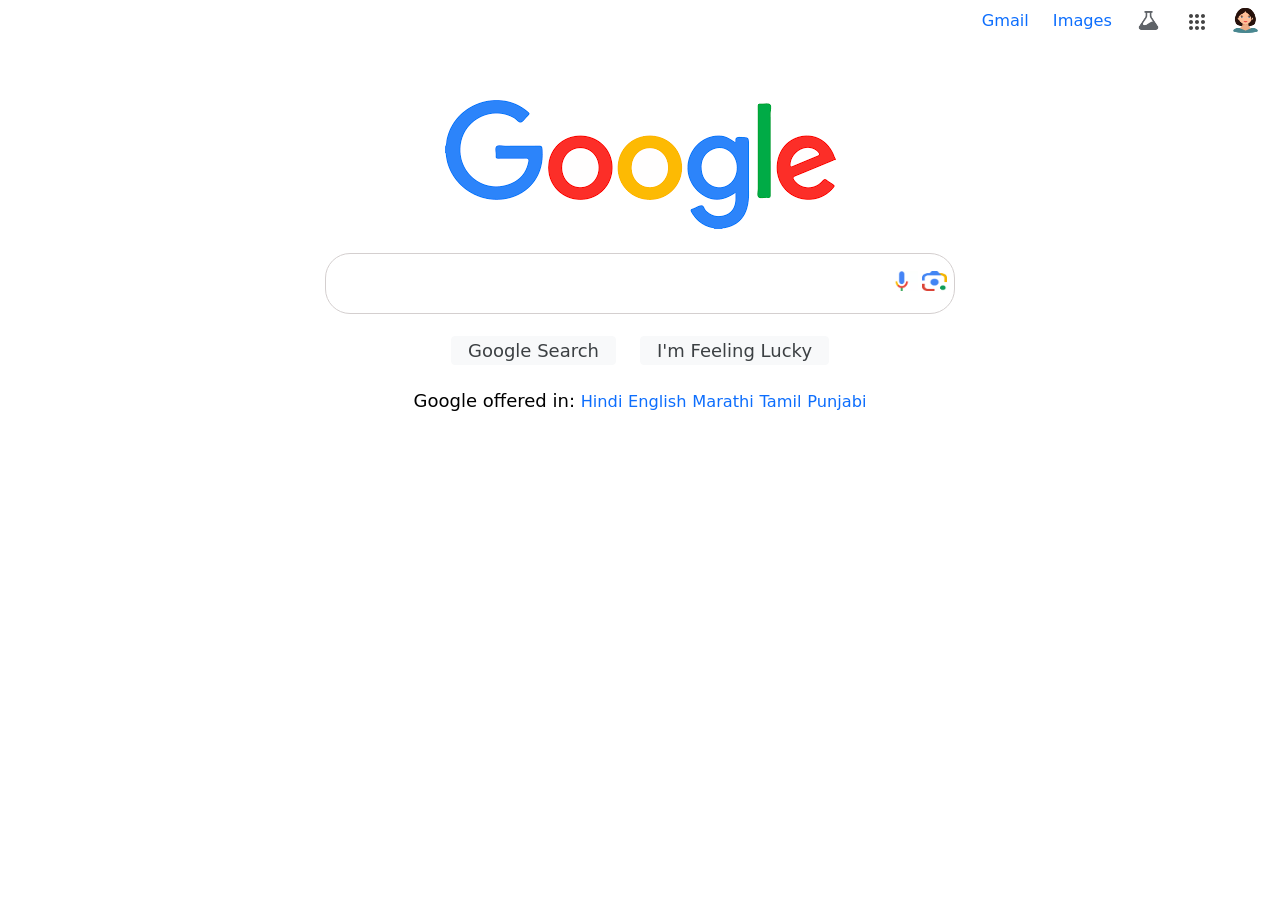
<file: index.html>
<!DOCTYPE html>
<html lang="en">

<head>
    <meta charset="UTF-8">
    <meta name="viewport" content="width=device-width, initial-scale=1.0">
    <link rel="stylesheet" type="text/css" href="style.css">
    <link href="https://cdnjs.cloudflare.com/ajax/libs/font-awesome/4.7.0/css/font-awesome.min.css" rel="stylesheet">
    <title>Google</title>
    <link href="https://cdn.jsdelivr.net/npm/bootstrap@5.3.3/dist/css/bootstrap.min.css" rel="stylesheet"
        integrity="sha384-QWTKZyjpPEjISv5WaRU9OFeRpok6YctnYmDr5pNlyT2bRjXh0JMhjY6hW+ALEwIH" crossorigin="anonymous">
</head>

<body>
    <header>
        <nav>
            <ul>
                <li><a class="small-text" href="#">Gmail</a></li>
                <li><a class="small-text" href="#">Images</a></li>
                <li><img class="lab-icon" src="/Lab-icon.png"></li>
                <li>
                    <svg class="gb_E" focusable="false" viewBox="0 0 24 24" style="width: 24px;fill:#444444;">
                        <path
                            d="M6,8c1.1,0 2,-0.9 2,-2s-0.9,-2 -2,-2 -2,0.9 -2,2 0.9,2 2,2zM12,20c1.1,0 2,-0.9 2,-2s-0.9,-2 -2,-2 -2,0.9 -2,2 0.9,2 2,2zM6,20c1.1,0 2,-0.9 2,-2s-0.9,-2 -2,-2 -2,0.9 -2,2 0.9,2 2,2zM6,14c1.1,0 2,-0.9 2,-2s-0.9,-2 -2,-2 -2,0.9 -2,2 0.9,2 2,2zM12,14c1.1,0 2,-0.9 2,-2s-0.9,-2 -2,-2 -2,0.9 -2,2 0.9,2 2,2zM16,6c0,1.1 0.9,2 2,2s2,-0.9 2,-2 -0.9,-2 -2,-2 -2,0.9 -2,2zM12,8c1.1,0 2,-0.9 2,-2s-0.9,-2 -2,-2 -2,0.9 -2,2 0.9,2 2,2zM18,14c1.1,0 2,-0.9 2,-2s-0.9,-2 -2,-2 -2,0.9 -2,2 0.9,2 2,2zM18,20c1.1,0 2,-0.9 2,-2s-0.9,-2 -2,-2 -2,0.9 -2,2 0.9,2 2,2z">
                        </path>
                        <image src="https://ssl.gstatic.com/gb/images/bar/al-icon.png" alt="" height="24" width="24" style="border:none;display:none \9"></image>
                    </svg>
                </li>
                <li><img class="profile-pic" src="/Profile.webp"></li>
            </ul>
        </nav>
    </header>
    
    <div class="centre-view">
        <div class="google-logo">
            <img src="/Google Logo.jpg">
        </div>
        
        <div class="search">
            <textarea></textarea>
            <div class="search-icons">
                <img class="mic-icon" src="/Google-Voice Icon.webp">
                <img class="lens-icon" src="/Google_Lens_icon.webp">
            </div>
            <div class="btnstyle">
                <button class="btnstyle">Google Search</button>
                <button class="btnstyle">I'm Feeling Lucky</button>
            </div>
        </div>

        <p>
            Google offered in:&nbsp; 
            <span> 
                <a class="small-text" href="#">Hindi</a> 
                <a class="small-text" href="#">English</a> 
                <a class="small-text" href="#">Marathi</a> 
                <a class="small-text" href="#">Tamil</a> 
                <a class="small-text" href="#">Punjabi</a>
            </span>
        </p>
    </div>

    <script src="https://cdn.jsdelivr.net/npm/bootstrap@5.3.3/dist/js/bootstrap.bundle.min.js"
        integrity="sha384-YvpcrYf0tY3lHB60NNkmXc5s9fDVZLESaAA55NDzOxhy9GkcIdslK1eN7N6jIeHz" crossorigin="anonymous">
    </script>
</body>

</html>
</file>
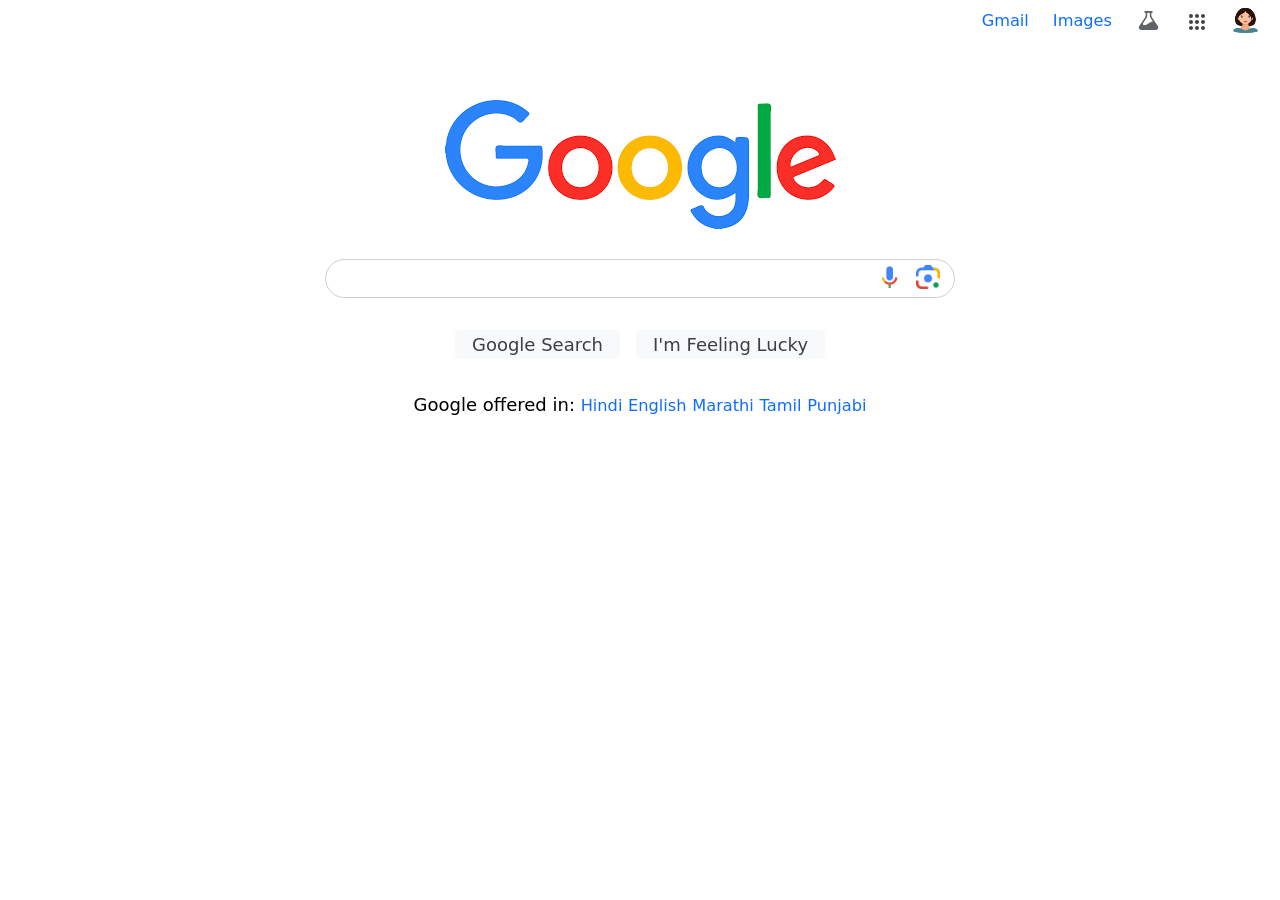
<file: Google/index.html>
<!DOCTYPE html>
<html lang="en">
<head>
    <meta charset="UTF-8">
    <meta name="viewport" content="width=device-width, initial-scale=1.0">
    <link rel="stylesheet" type="text/css" href="style.css">
    <link rel="https://cdnjs.cloudflare.com/ajax/libs/font-awesome/4.7.0/css/font-awesome.min.css 
    ">
    <title>Google</title>
    <link href="https://cdn.jsdelivr.net/npm/bootstrap@5.3.3/dist/css/bootstrap.min.css" rel="stylesheet" integrity="sha384-QWTKZyjpPEjISv5WaRU9OFeRpok6YctnYmDr5pNlyT2bRjXh0JMhjY6hW+ALEwIH" crossorigin="anonymous">

</head>
<body>
    <header>
        <nav>
            <ul>
                <li><a class="small-text" href=#>Gmail</a></li>
                <li><a class="small-text" href=#>Images</a></li>
                <li><img class="lab-icon" src="/Lab-icon.png"></li>
                <li>
                    <svg class="gb_E" focusable="false" viewBox="0 0 24 24" style="
                    width: 24px;fill:#444444;
                "><path d="M6,8c1.1,0 2,-0.9 2,-2s-0.9,-2 -2,-2 -2,0.9 -2,2 0.9,2 2,2zM12,20c1.1,0 2,-0.9 2,-2s-0.9,-2 -2,-2 -2,0.9 -2,2 0.9,2 2,2zM6,20c1.1,0 2,-0.9 2,-2s-0.9,-2 -2,-2 -2,0.9 -2,2 0.9,2 2,2zM6,14c1.1,0 2,-0.9 2,-2s-0.9,-2 -2,-2 -2,0.9 -2,2 0.9,2 2,2zM12,14c1.1,0 2,-0.9 2,-2s-0.9,-2 -2,-2 -2,0.9 -2,2 0.9,2 2,2zM16,6c0,1.1 0.9,2 2,2s2,-0.9 2,-2 -0.9,-2 -2,-2 -2,0.9 -2,2zM12,8c1.1,0 2,-0.9 2,-2s-0.9,-2 -2,-2 -2,0.9 -2,2 0.9,2 2,2zM18,14c1.1,0 2,-0.9 2,-2s-0.9,-2 -2,-2 -2,0.9 -2,2 0.9,2 2,2zM18,20c1.1,0 2,-0.9 2,-2s-0.9,-2 -2,-2 -2,0.9 -2,2 0.9,2 2,2z"></path><image src="https://ssl.gstatic.com/gb/images/bar/al-icon.png" alt="" height="24" width="24" style="border:none;display:none \9"></image></svg></li>
                <li><img class="profile-pic" src="/Profile.webp"></li>
            </ul>
        </nav>
    </header>
    <div class="centre-view"><div class="google-logo">
        <img src="/Google Logo.jpg">
    </div>  
        <div class="search">
                <input type="text">
            <div class="search-icons"><img class="mic" src="/Google-Voice Icon.webp">
                <img class="lens" src="/Google_Lens_icon.webp"></div>
            <div class="btnstyle">
                <button type="btnstyle">Google Search</button>
                <button type="btnstyle">I'm Feeling Lucky</button>  
            </div>     </div>
    
        <p>
            Google offered in:&nbsp; <span> <a class="small-text" href="#">Hindi</a> <a class="small-text" href="#">English</a> <a class="small-text" href="#">Marathi</a> <a class="small-text" href="#">Tamil</a> <a class="small-text" href="#">Punjabi</a></span>
        </p>
<script src="https://cdn.jsdelivr.net/npm/bootstrap@5.3.3/dist/js/bootstrap.bundle.min.js" integrity="sha384-YvpcrYf0tY3lHB60NNkmXc5s9fDVZLESaAA55NDzOxhy9GkcIdslK1eN7N6jIeHz" crossorigin="anonymous"></script>
</body>
</html>
</file>
<file: style.css>
*{
    margin: 0;
    padding: 0;
    box-sizing: border-box;
    font-size: 18px;
    color: rgb(5, 31, 53);
}
nav{
    display:flex;
    justify-content:right;
    padding: 20px 10px;
    height: 50px;
}
ul{
    display:flex;
    list-style: none;
    align-items: center;
}
li{
    text-align:right;
    padding: 14px 12px;
}
li a:hover{
    text-decoration: none;
}
.small-text{
    font-size: 0.9rem;
    text-decoration: none;
}
.centre-view{
    display: flex;
    justify-content: center;
    margin-bottom: auto;
    padding-top: 20px;
    flex-direction: column;
    align-items: center;
}
.google-logo{
    margin-top: 30px;
    justify-content: center;
}
.profile-pic{
    width: 25px;
    height: 25px;
    display: flex;
}
.menu-icon{
    width: 25px;
    height:25px;
    display: flex;
}
.lab-icon{
    width:25px;
    height:25px;
    display: flex;
}
p{
    display: flex;
    justify-content: center;
    color: black;
}
p span{
    color: blue;
}
.btnstyle{
    margin: 11px 4px;
    display: flex;
    justify-content: center;
    gap: 16px;
}
.btnstyle button{
    background-color: #f8f9fa;
    border: 1px solid #f8f9fa;
    border-radius: 4px;
    color: #3c4043;
    padding: 0 16px;
}
.search{
    position: relative;
    display: flex;
    flex-direction: column;
    align-items: center;
}
.search textarea{
    border-radius: 25px;
    width: 35rem;
    padding-left: 16px;
    padding-top: 5px;
    padding-bottom: 0px;
    padding-right: 72px;
    border: 1px solid rgb(212, 207, 207);
    margin-top: 24px;
    font-size: 18px;
    /* max-height: 42px; */
    resize: none;
    overflow: hidden;
}
.search textarea:focus{
    height: auto;
    /* min-height: 40px; */
    /* max-height: 200px; */
    overflow-y: auto;
}
.mic-icon{
    width: 32px;
    height: 20px;
}
.lens-icon{
    width: 25px;
    height: 20px;
}
.search-icons{
    display: flex;
    gap: 4px;
    position: absolute;
    right: 8px;
    top: 33%;
    transform: translateY(-50%);
}
</file>
<file: Google/style.css>
*{
    margin: 0;
    padding: 0;
    box-sizing: border-box;
    font-size: 18px;
    color: rgb(5, 31, 53);
}
nav{
    display:flex;
    justify-content:right;
    padding: 20px 10px;
    height: 50px;
}
ul{
    display:flex;
    list-style: none;
    align-items: center;
}
li{
    text-align:right;
    padding: 14px 12px;
    text-decoration: none;
}
li a:hover{
    text-decoration: none;
}
.small-text{
    font-size: 0.9rem;
    text-decoration: none;
}
.centre-view{
    display: flex;
    justify-content: center;
    margin-bottom: auto;
    padding-top: 20px;
    flex-direction: column;
    align-items: center;
    
}
.google-logo{
    margin-top: 30px;
    justify-content: center;
}
.profile-pic{
    width: 25px;
    height: 25px;
    display: flex;
}
.menu-icon{
    width: 25px;
    height:25px;
    display: flex;
}
.lab-icon{
    width:25px;
    height:25px;
    display: flex;
}
.type{
    display: flex;
    justify-content: center;
    clear:right;
}
p{
    display: flex;
    justify-content: center;
    color: black;
}
p span{
    justify-content: center;
    color: blue;
    text-decoration-line: none;
    
}
.btnstyle{
    margin: 12px;
    padding: 20px;
    display: flex;
    justify-content: center;
    gap: 16px;
    
}
.btnstyle button{
    background-color: #f8f9fa;
    border: 1px solid #f8f9fa;
    border-radius: 4px;
    color: #3c4043;
    padding: 0 16px;
}
.search{
    position: relative;

}
.search input{
    border-radius: 25px;
    width: 35rem;
    padding: 5px;
    border: 1px solid rgb(212, 207, 207);
    margin-top: 30px;
}
.mic{
    width: 40px;
    
    
}
.lens{
    width: 24px;
    

}
form{
    display: block;
    margin-top: 0cm;
    unicode-bidi: isolate;
}
.search-icons{
    position: absolute;
    top: 33px;
    right: 15px;
}
</file>
